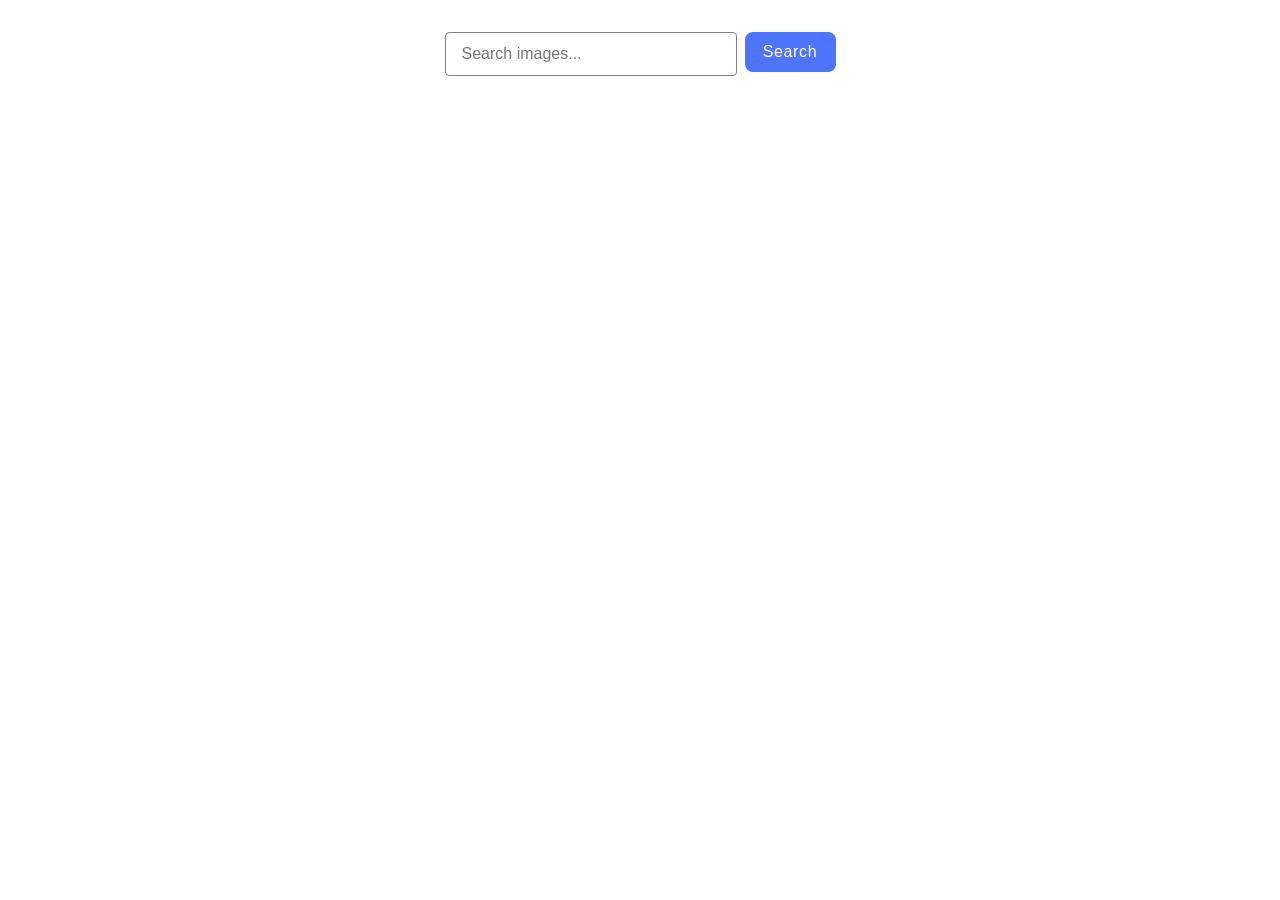
<file: src/index.html>
<!doctype html>
<html lang="en">
<head>
  <meta charset="UTF-8" />
  <!-- <link rel="icon" type="image/svg+xml" href="/favicon.svg" /> -->
  <meta name="viewport" content="width=device-width, initial-scale=1.0" />
  <title>Homework 11</title>
  <link rel="stylesheet" href="./css/styles.css" />
</head>
<body>
<form class="form">
  <label>
    <input
      type="text"
      name="search-text"
      placeholder="Search images..."
      required
    />
  </label>
  <button type="submit">Search</button>
</form>
<span class="loader hidden"></span>
<ul class="gallery"></ul>

<script type="module" src="./main.js"></script>
</body>
</html>
</file>
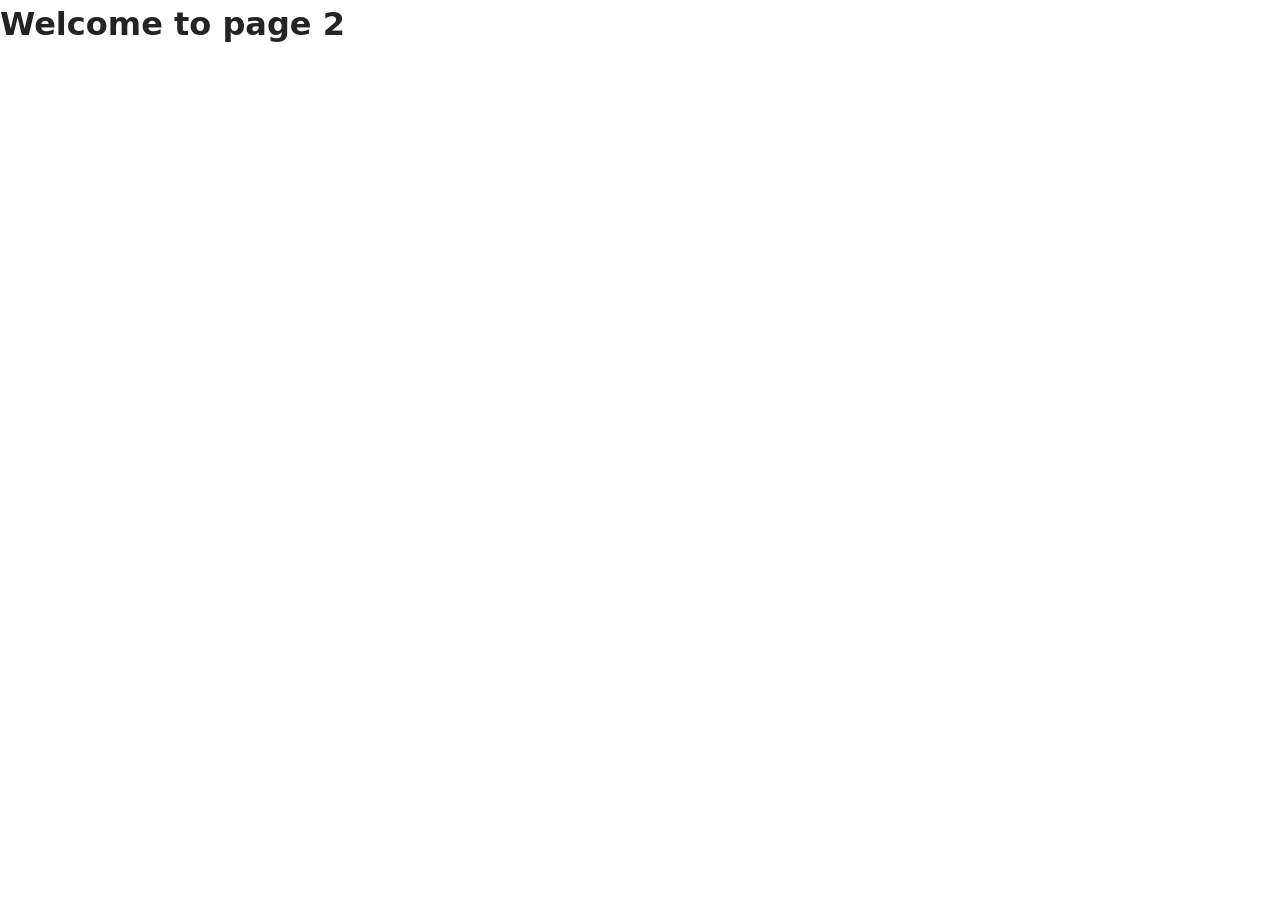
<file: src/page-2.html>
<!DOCTYPE html>
<html lang="en">
  <head>
    <meta charset="UTF-8" />
    <meta http-equiv="X-UA-Compatible" content="IE=edge" />
    <meta name="viewport" content="width=device-width, initial-scale=1.0" />
    <title>Page 2</title>
    <link rel="stylesheet" href="./css/styles.css" />
  </head>
  <body>
    <load
      src="./partials/header.html"
      icon-path="./img/sprite.svg#logo"
      highlight-act="active"
    />

    <main>
      <div class="container">
        <h1 class="main-title">
          <span class="main-title-gradient">Welcome</span> to page 2
        </h1>
        <load src="./partials/back-link.html" />
      </div>
    </main>

    <load src="./partials/footer.html" />
  </body>
</html>
</file>
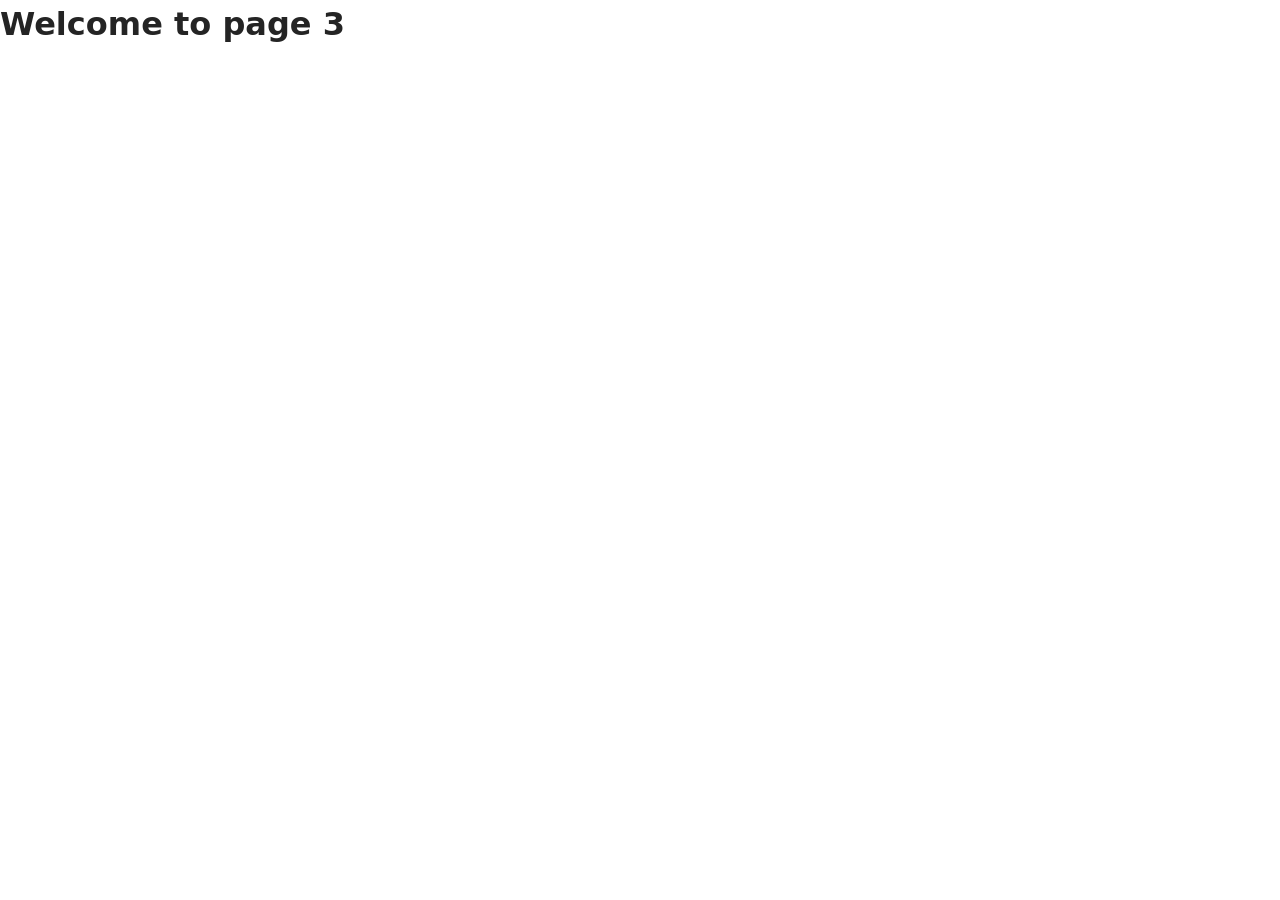
<file: src/page-3.html>
<!DOCTYPE html>
<html lang="en">
  <head>
    <meta charset="UTF-8" />
    <meta http-equiv="X-UA-Compatible" content="IE=edge" />
    <meta name="viewport" content="width=device-width, initial-scale=1.0" />
    <title>Page 3</title>
    <link rel="stylesheet" href="./css/styles.css" />
  </head>
  <body>
    <load
      src="./partials/header.html"
      icon-path="./img/sprite.svg#logo"
      highlight-curr="active"
    />

    <main>
      <div class="container">
        <h1 class="main-title">
          <span class="main-title-gradient">Welcome</span> to page 3
        </h1>
        <load src="./partials/back-link.html" />
      </div>
    </main>

    <load src="./partials/footer.html" />
  </body>
</html>
</file>
<file: src/css/styles.css>
/**
  |============================
  | include css partials with
  | default @import url()
  |============================
*/
/* Common styles */
@import url('./reset.css');
@import url('./base.css');
/* Gallery styles */
@import url('./gallery.css');
</file>
